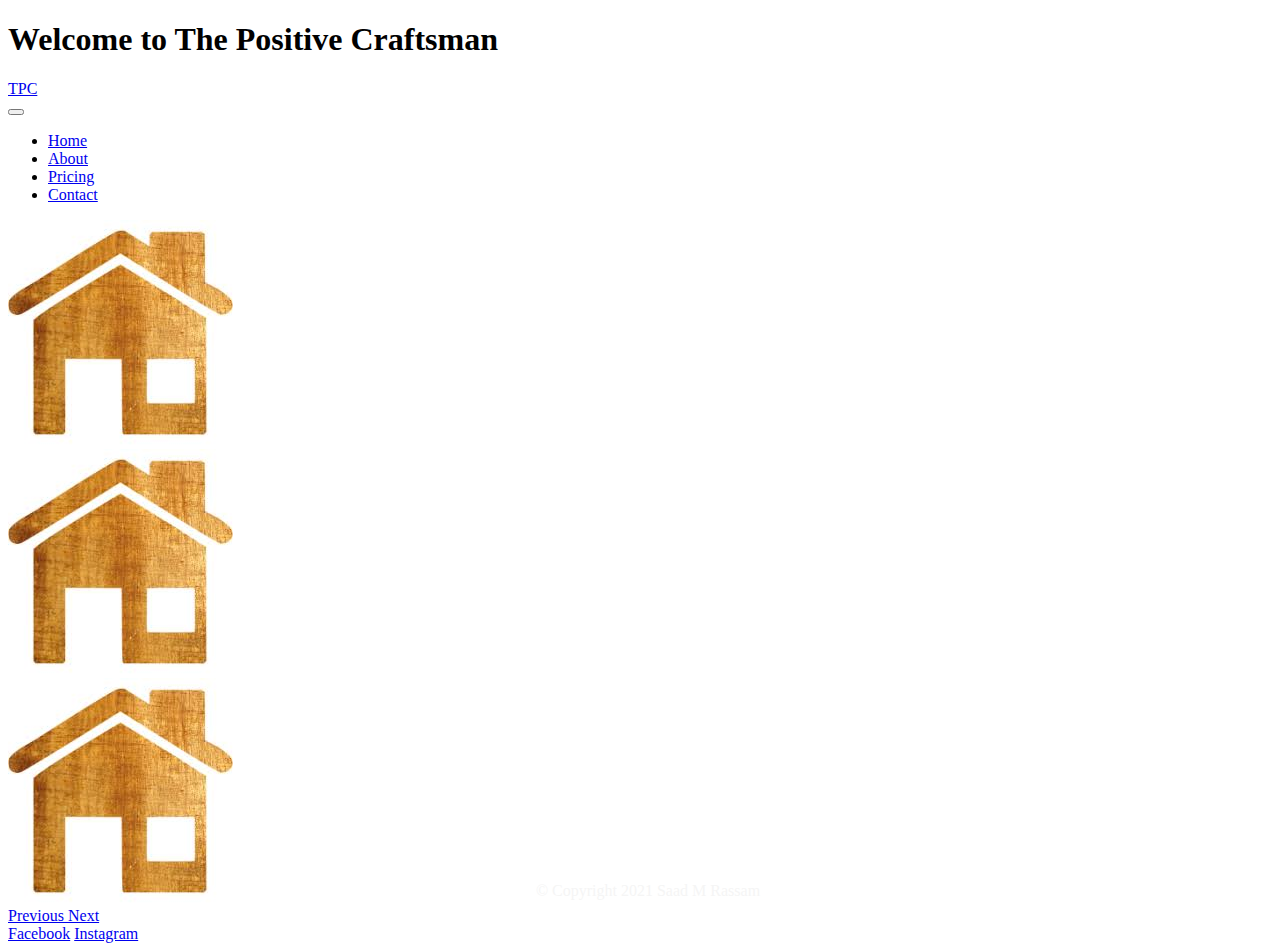
<file: main/index.html>
<!-- This is the initial set up for the website, -->
<!doctype html>
<html lang="en">

<head>

    <meta charset="utf-8">
    <meta name="viewport" content="width=device-width, initial-scale=1">

    <!-- Bootstrap CSS -->
    <link href="https://cdn.jsdelivr.net/npm/bootstrap@5.0.0-beta1/dist/css/bootstrap.min.css" rel="stylesheet"
        integrity="sha384-giJF6kkoqNQ00vy+HMDP7azOuL0xtbfIcaT9wjKHr8RbDVddVHyTfAAsrekwKmP1" crossorigin="anonymous">
    <link rel="stylesheet" href="../styles/styles.css" type="text/css">
    <link rel="icon" href="../styles/apple-touch-icon.png">
    <style>

    </style>
    <title>The Positive Craftsman</title>
</head>

<body
    style="background:url(https://www.shutterland.com/wp-content/uploads/2020/03/board-batten-wooden-shutters.jpg); background-size: auto">
    <h1>Welcome to The Positive Craftsman</h1>

    <div class="container-fluid">

        <nav class="navbar navbar-expand-lg navbar-light  bg-light">
            <div class="row">
                <div class="col">
                    <a class="navbar-brand" href="#">TPC</a>
                </div>
                <div class="col">
                    <button class="navbar-toggler" type="button" data-bs-toggle="collapse" data-bs-target="#navbarNav"
                        aria-controls="navbarNav" aria-expanded="false" aria-label="Toggle navigation">
                        <span class="navbar-toggler-icon"></span>
                    </button>
                    <div class="collapse navbar-collapse " id="navbarNav">
                        <ul class="navbar-nav">
                            <li class="nav-item">
                                <a class="nav-link active" aria-current="page" href="./index.html">Home</a>
                            </li>
                            <li class="nav-item">
                                <a class="nav-link" href="./about.html">About</a>
                            </li>
                            <li class="nav-item">
                                <a class="nav-link" href="./pricing.html">Pricing</a>
                            </li>
                            <li class="nav-item">
                                <a class="nav-link" href="./contact.html">Contact</a>
                            </li>

                        </ul>
                    </div>
                </div>
        </nav>
    </div>
    <div id="carouselExampleControls" class="carousel slide" data-bs-ride="carousel">
        <div class="carousel-inner">
            <div class="carousel-item active">
                <img src="../styles/icon.jpeg" class="d-block w-30" alt="1">
            </div>
            <div class="carousel-item">
                <img src="../styles/icon.jpeg" class="d-block w-30" alt="2">
            </div>
            <div class="carousel-item">
                <img src="../styles/icon.jpeg" class="d-block w-30" alt="3">
            </div>
        </div>
        <a class="carousel-control-prev" href="#carouselExampleControls" role="button" data-bs-slide="prev">
            <span class="carousel-control-prev-icon" aria-hidden="true"></span>
            <span class="visually-hidden">Previous</span>
        </a>
        <a class="carousel-control-next" href="#carouselExampleControls" role="button" data-bs-slide="next">
            <span class="carousel-control-next-icon" aria-hidden="true"></span>
            <span class="visually-hidden">Next</span>
        </a>
    </div>
    <div class="btn-group">
        <a href="https://www.facebook.com/positivecraftsman" class="btn btn-primary active"
            aria-current="page">Facebook</a>

        <a href="https://www.instagram.com/thepositivecraftsman/" class="btn btn-danger">Instagram</a>
    </div>
    <footer>&copy; Copyright 2021 Saad M Rassam </footer>


    <!-- Option 1: Bootstrap Bundle with Popper -->
    <script src="https://cdn.jsdelivr.net/npm/bootstrap@5.0.0-beta1/dist/js/bootstrap.bundle.min.js"
        integrity="sha384-ygbV9kiqUc6oa4msXn9868pTtWMgiQaeYH7/t7LECLbyPA2x65Kgf80OJFdroafW"
        crossorigin="anonymous"></script>


</body>

</html>
</file>
<file: styles/styles.css>
footer {
    text-align: center;
    color: whitesmoke;
    position: absolute;
    bottom:0;
    width: 100%;

}
</file>
